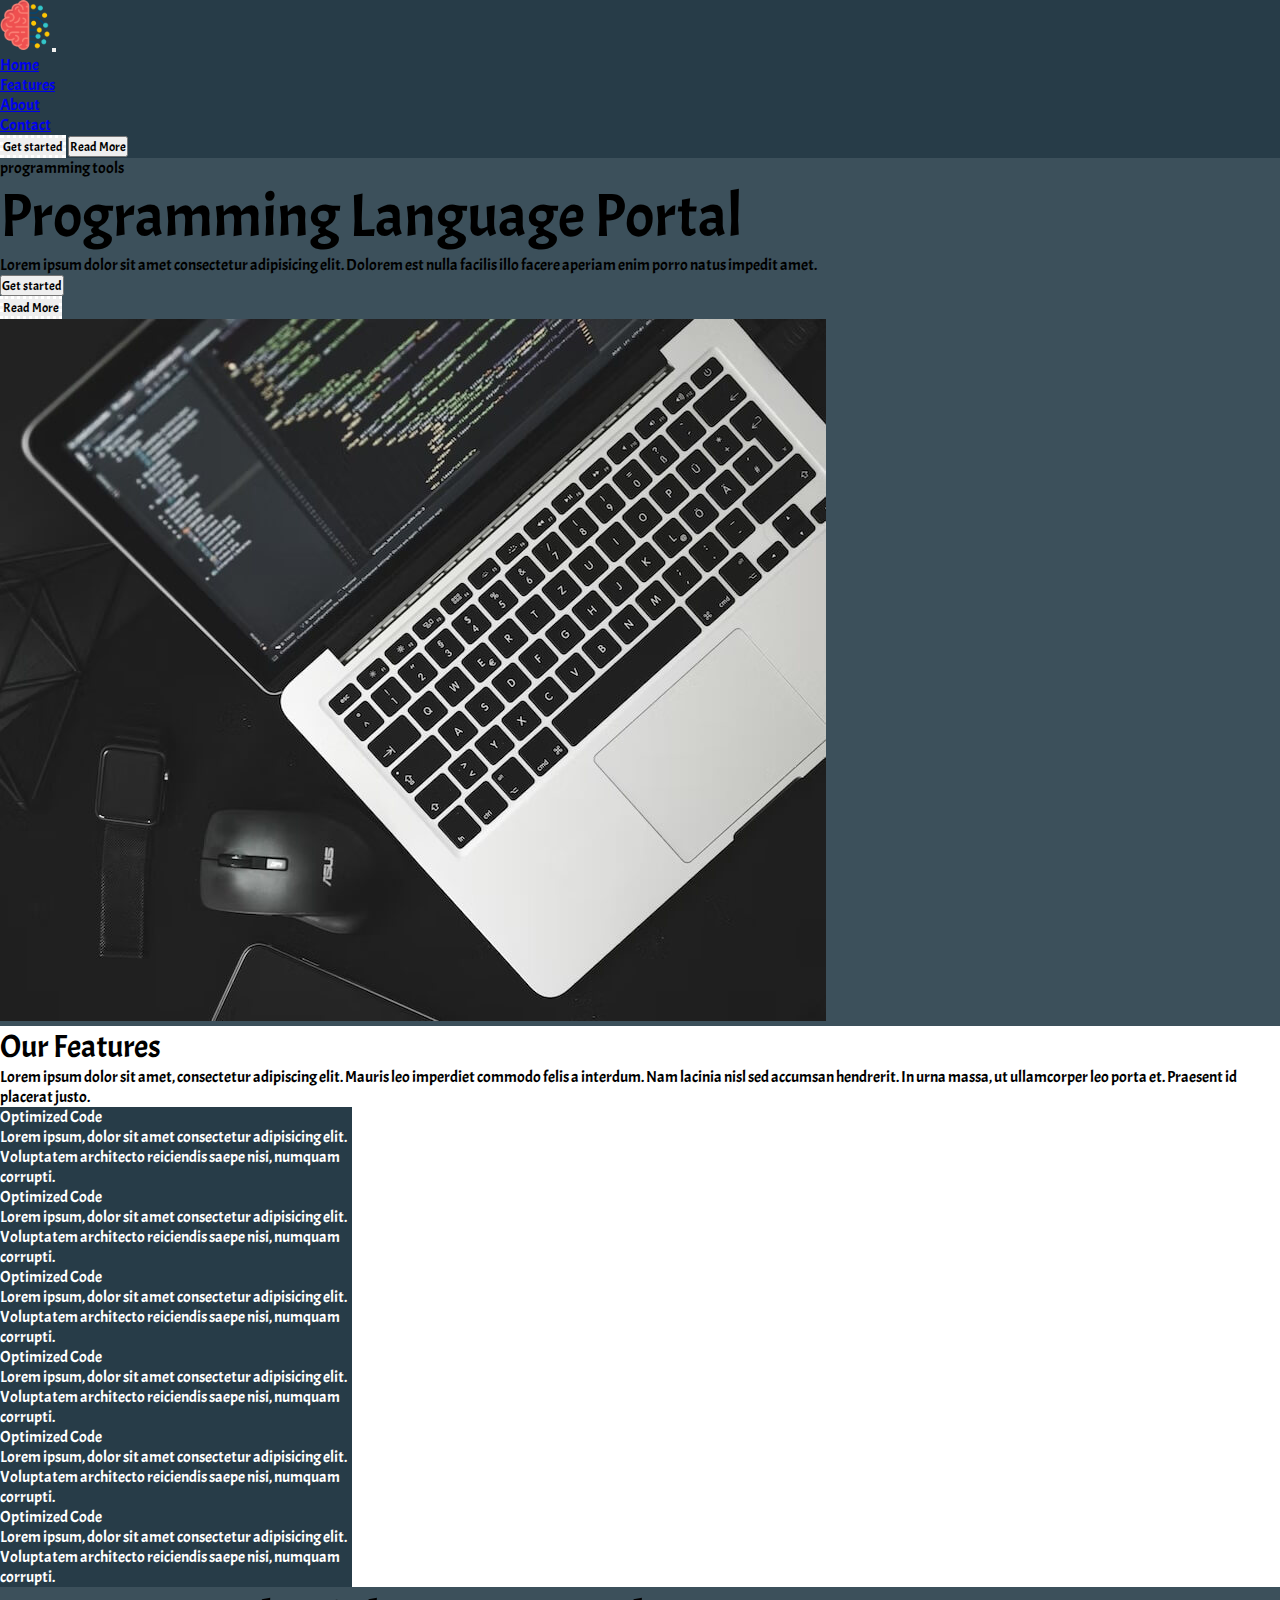
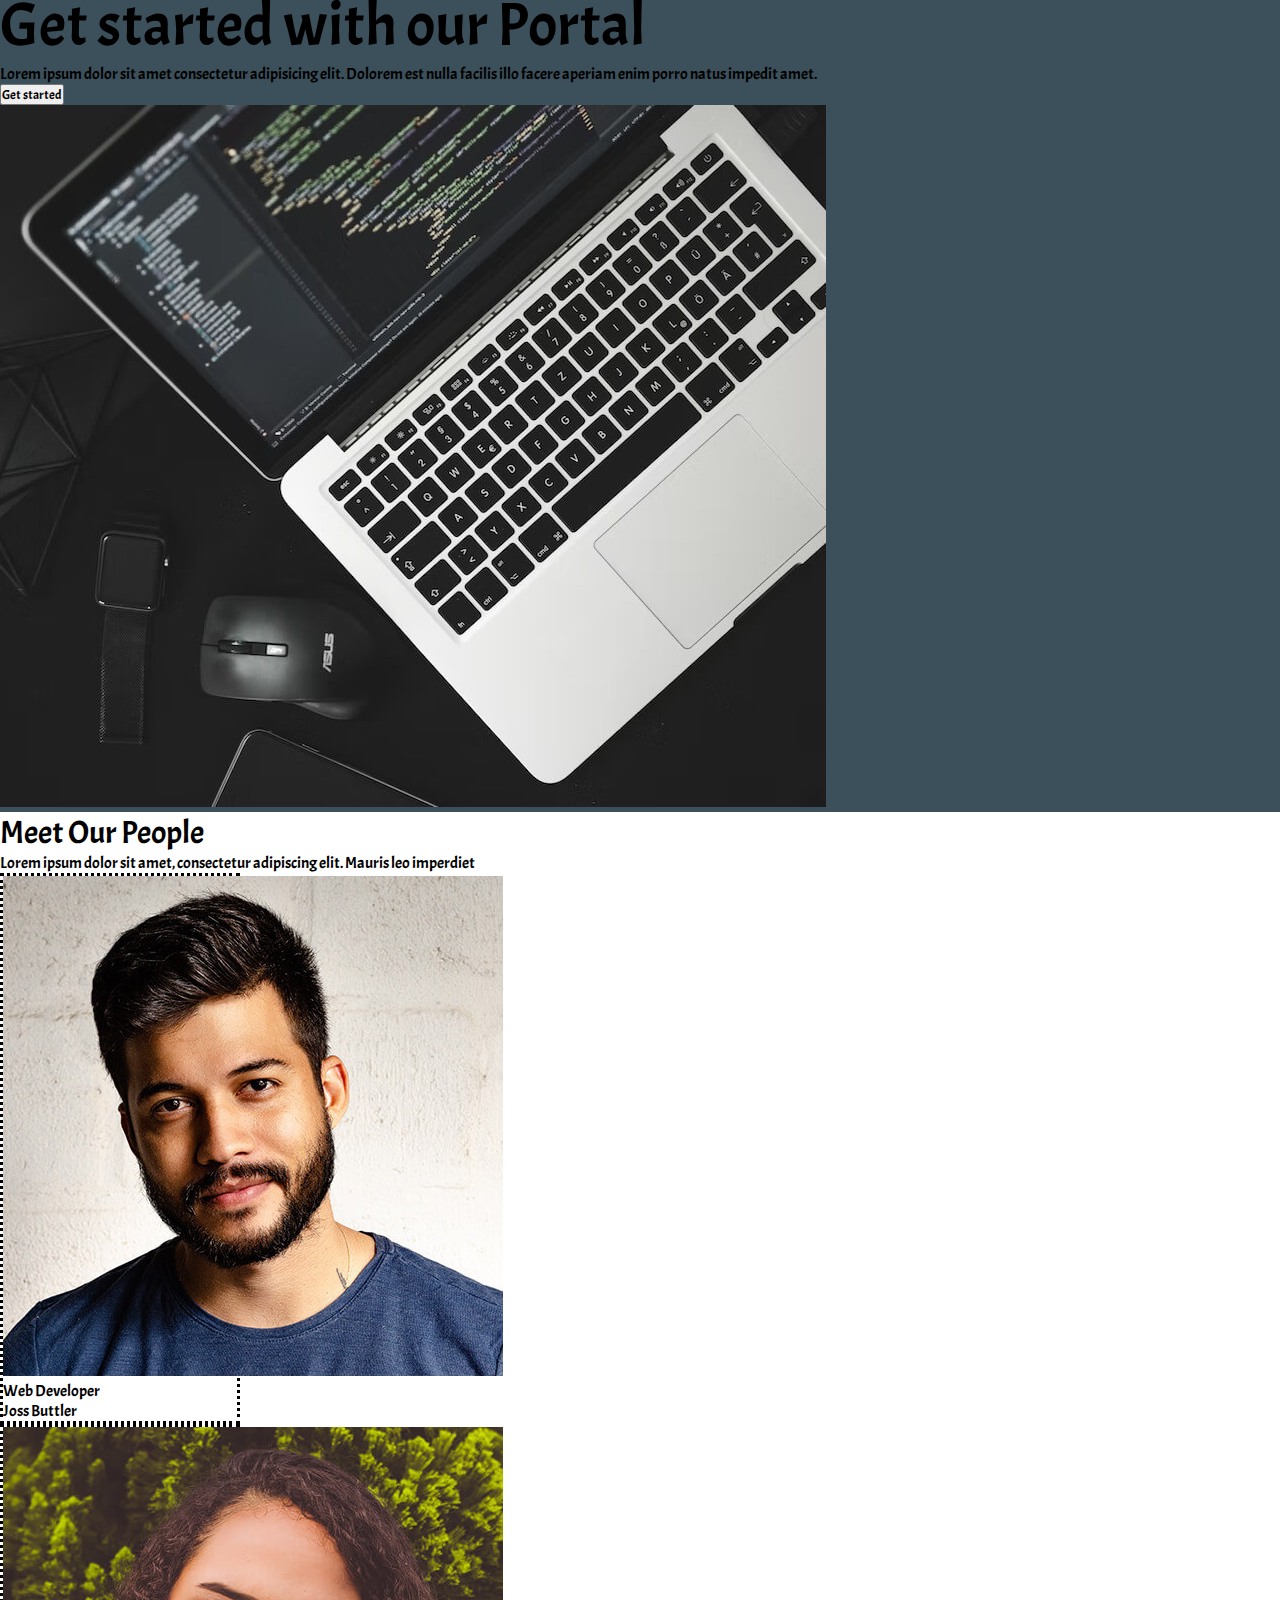
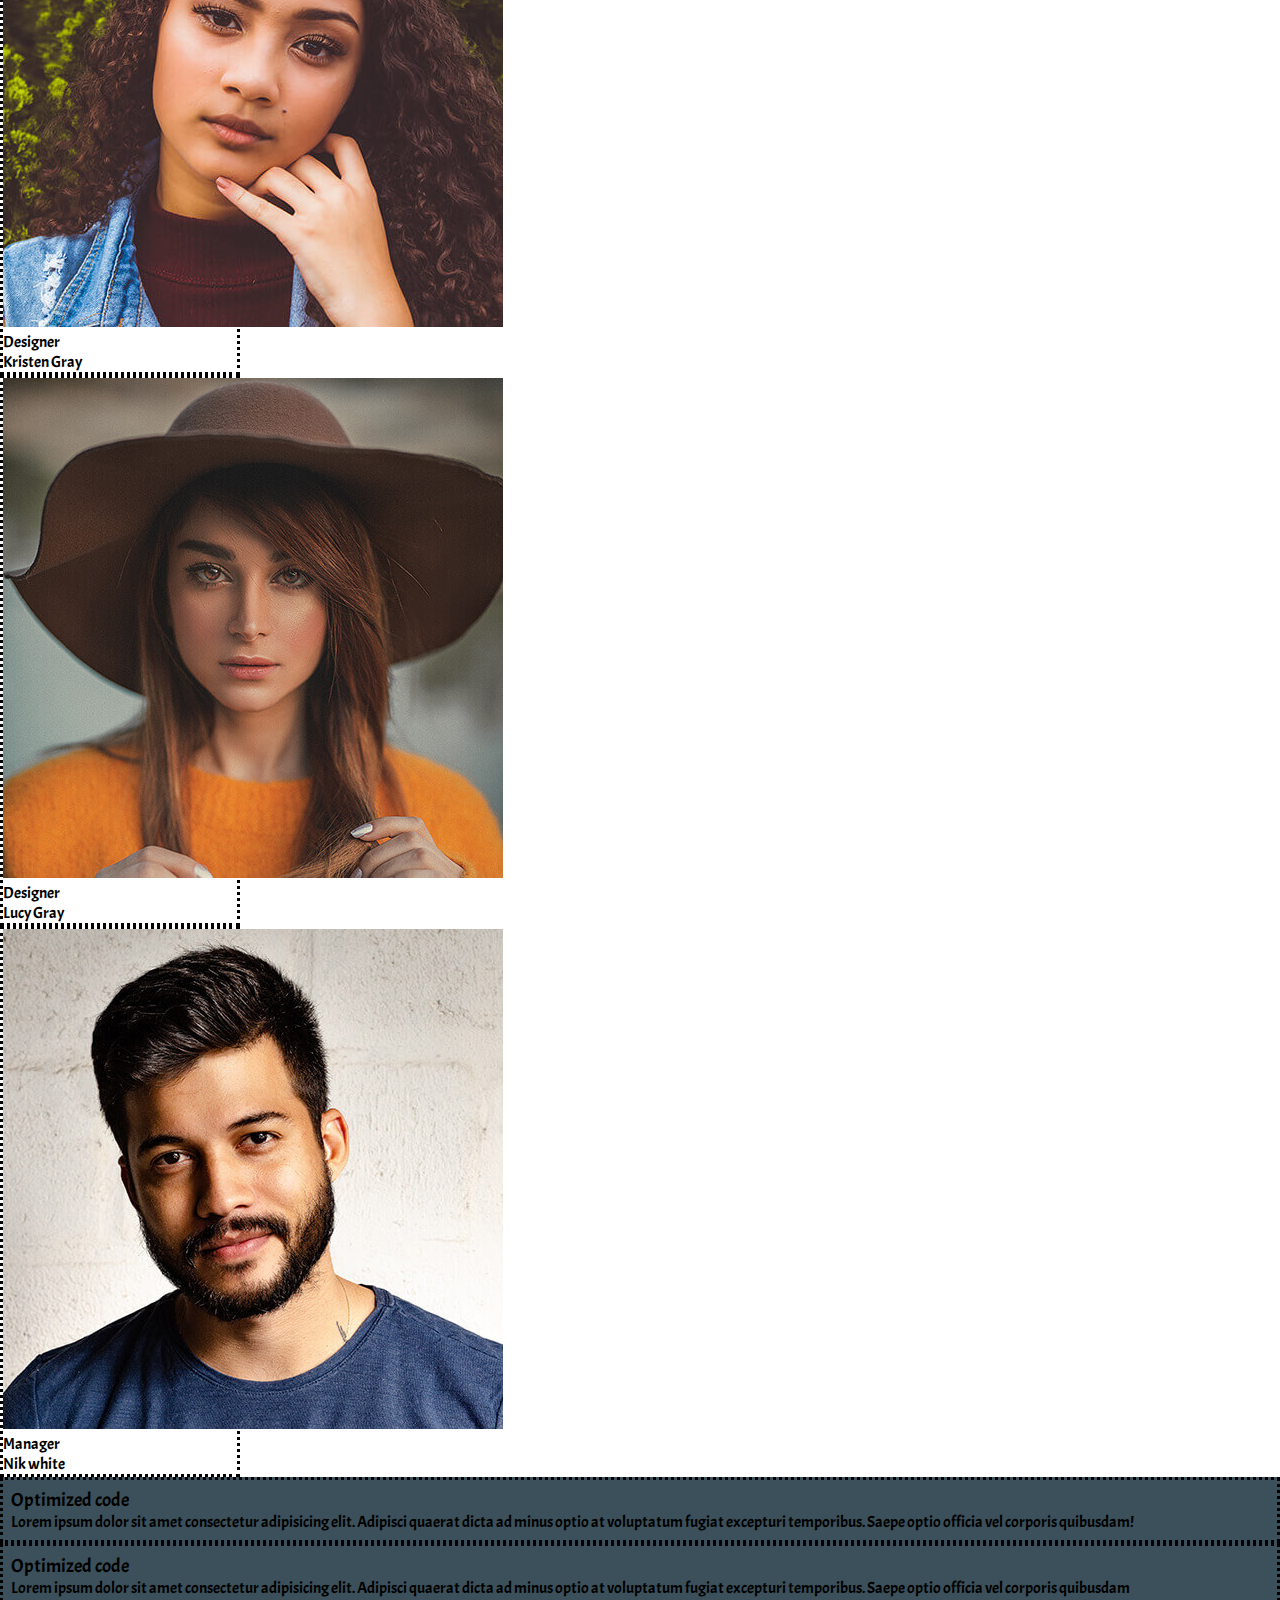
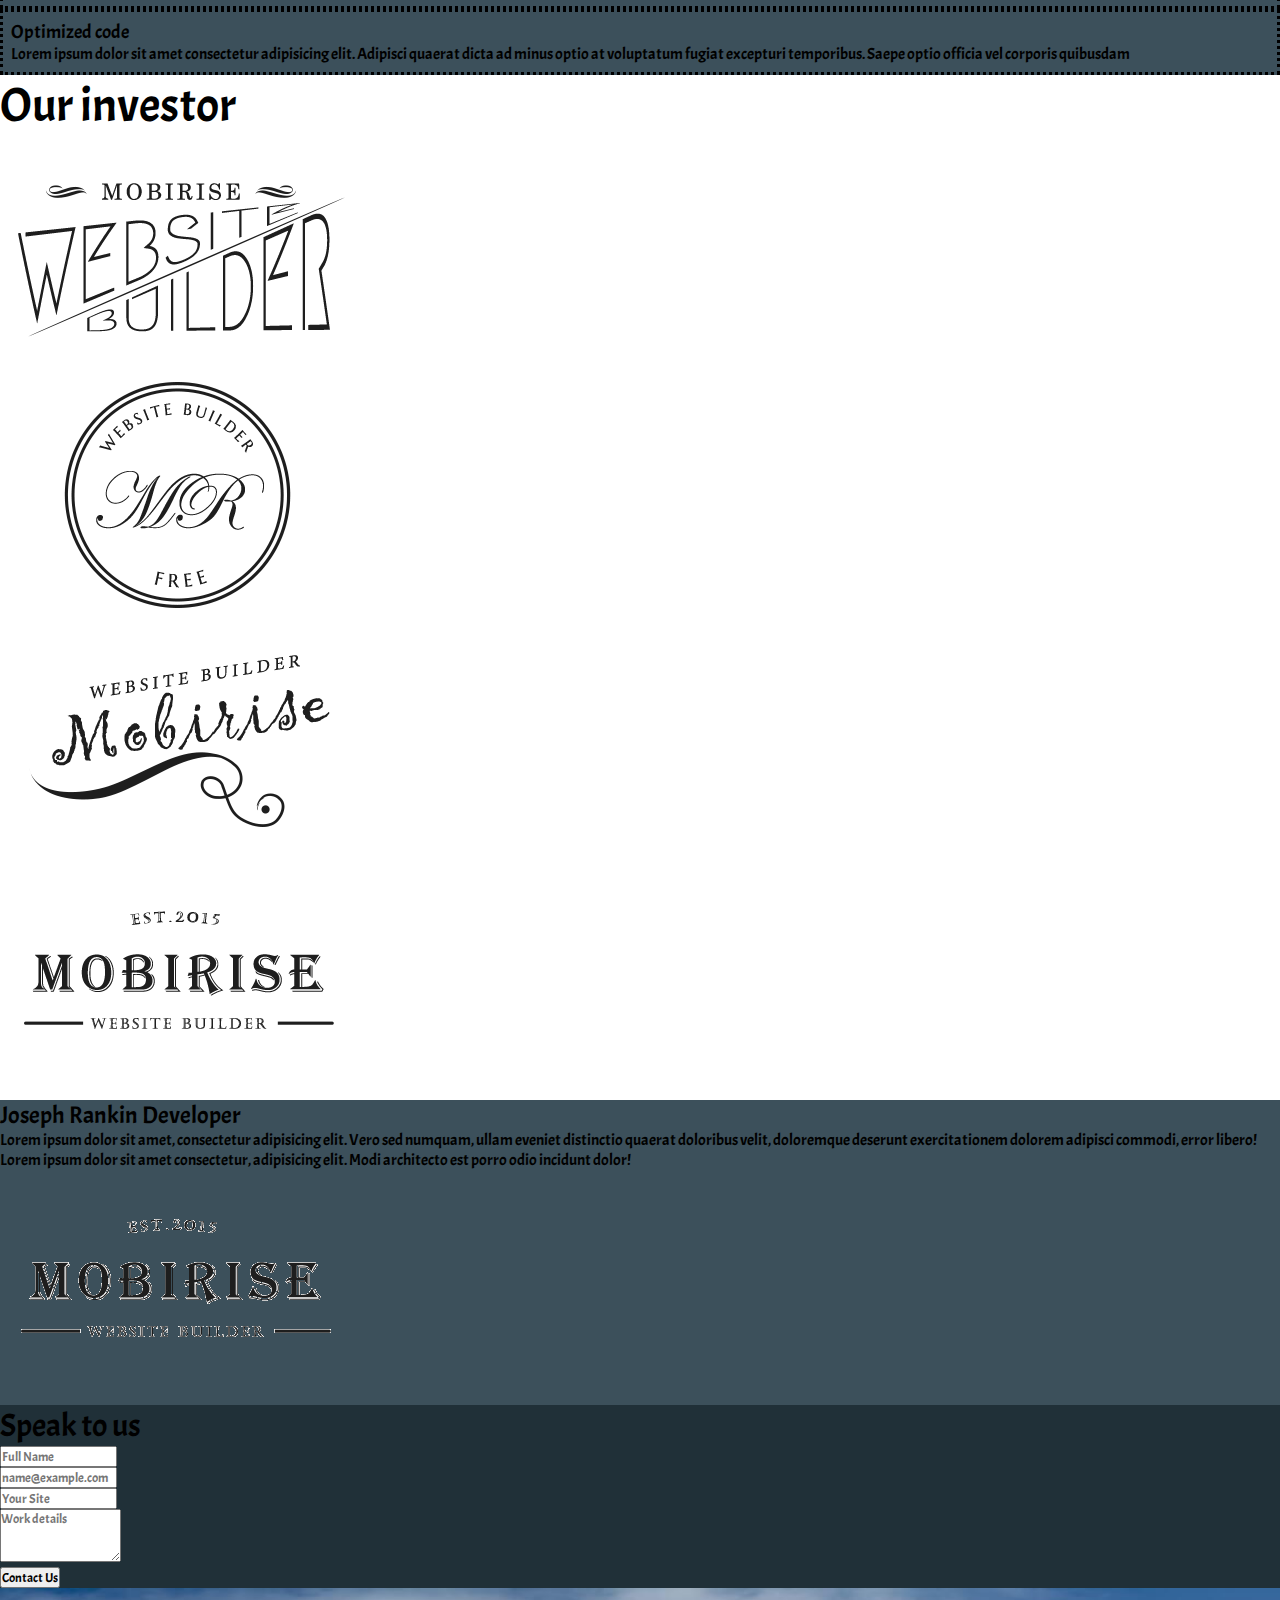
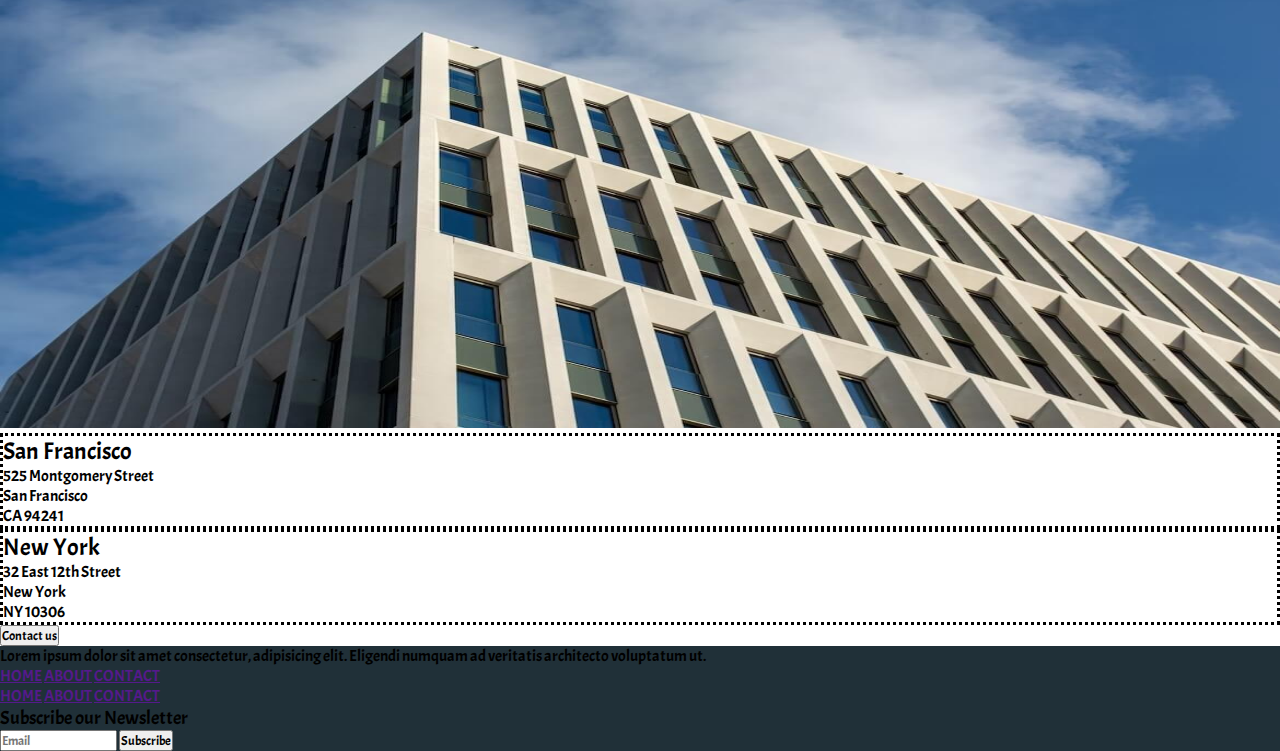
<file: index.html>
<!doctype html>
<html lang="en">
  <head>
    <!-- Required meta tags -->
    <meta charset="utf-8">
    <meta name="viewport" content="width=device-width, initial-scale=1">
    <title>Techyy..</title>
    <!-- Bootstrap CSS -->
    <link href="https://cdn.jsdelivr.net/npm/bootstrap@5.0.2/dist/css/bootstrap.min.css" rel="stylesheet" integrity="sha384-EVSTQN3/azprG1Anm3QDgpJLIm9Nao0Yz1ztcQTwFspd3yD65VohhpuuCOmLASjC" crossorigin="anonymous">
    <!-- external css  -->
    <link rel="stylesheet" href="style.css">

     <!-- font awesome cdn  -->
     <link rel="stylesheet" href="https://cdnjs.cloudflare.com/ajax/libs/font-awesome/6.5.1/css/all.min.css" integrity="sha512-DTOQO9RWCH3ppGqcWaEA1BIZOC6xxalwEsw9c2QQeAIftl+Vegovlnee1c9QX4TctnWMn13TZye+giMm8e2LwA==" crossorigin="anonymous" referrerpolicy="no-referrer" />

  </head>
  <body>
   
      <!-- navbar -->
      <nav class="navbar navbar-expand-lg navbar-dark fixed-top "style="background-color:#273C48;" >
        <div class="container-fluid text-white">
          <a class="navbar-brand" href="index.html"><img src="./images/navbrand.png" style="width: 50px;" alt=""></a>
          <button class="navbar-toggler" type="button" data-bs-toggle="collapse" data-bs-target="#navbarSupportedContent" aria-controls="navbarSupportedContent" aria-expanded="false" aria-label="Toggle navigation">
            <span class="navbar-toggler-icon"></span>
          </button>
          <div class="collapse navbar-collapse" id="navbarSupportedContent">
            <ul class="navbar-nav me-auto mb-2 mb-lg-0">
              <li class="nav-item">
                <a class="nav-link active" aria-current="page" href="index.html">Home</a>
              </li>
              <li class="nav-item">
                <a class="nav-link" href="#">Features</a>
              </li>
              <li class="nav-item">
                <a class="nav-link" href="aboutus.html">About</a>
              </li>
              <li class="nav-item">
                <a class="nav-link" href="contact.html">Contact</a>
              </li>
              
            </ul>
            <div class="d-flex gap-3">
              
                <button class="borderbox btn btn-outline-light py-2 px-3 ">Get started</button>
              <button class="btn btn-outline-dark btn-success py-2 px-3">Read More</button>
            </div>
          </div>
        </div>
    </nav>    

    <div class="container-fluid">

        <!-- programming section  -->
        <div style="background-color: #3C505B;" class="row p-5">
          <div class="col-12">
            <p class="bg-success" style="width: fit-content;">programming tools</p>
          </div>
          <div class="row p-2">
            <div class="col-sm-12 col-md-12 col-lg-6 my-4 p-4 text-white ">
              <div class="row mt-1 programhead">
                <h1>Programming Language Portal</h1>
              </div>
              <div class="row my-3">
                <p class="fs-4">Lorem ipsum dolor sit amet consectetur adipisicing elit. Dolorem est nulla facilis illo facere aperiam enim porro natus impedit amet.</p>
              </div>
                <div class="row mt-5 mb-2">
                  <div class="col-auto">
                    <button class="py-2 px-3 fs-5 btn btn-outline-light btn-success">Get started</button>
                  </div>
                  <div class="col-auto">
                    <button class="borderbox py-2 px-3 fs-5 btn btn-outline-dark ">Read More</button>
                  </div>
                </div>
            </div>
            <div class="col-sm-12 col-md-12 col-lg-6 my-4 ">
              <img class=" p-4 img-fluid" src="./images/features1.jpg" alt="">
            </div>
          </div>
        </div>

        <!-- our Features -->
        <div class="row text-center d-flex flex-column  align-items-center my-4">
          <div class="col-4">
            <h1 class="fs-1 my-4">Our Features</h1>
          </div>
          <div class="col-8">
            <p class="fs-3 my-2">Lorem ipsum dolor sit amet, consectetur adipiscing elit. Mauris leo imperdiet commodo felis a interdum. Nam lacinia nisl sed accumsan hendrerit. In urna massa, ut ullamcorper leo porta et. Praesent id placerat justo.</p>
          </div>
        </div>

        <!-- our Features box  -->
      <div class="container mt-4">
        <div class="row d-flex justify-content-around">
          <div class="card text-bg-dark mb-3 p-3 featurebox" style="max-width: 22rem;">
            <div class=" ms-4"><i class=" text-success fs-1 fa-solid fa-terminal"></i></div>
            <div class="card-body">
              <h4 class="card-title">Optimized Code</h4>
              <p class=" fs-5 card-text">Lorem ipsum, dolor sit amet consectetur adipisicing elit. Voluptatem architecto reiciendis saepe nisi, numquam corrupti.</p>
            </div>
          </div>

          <div class="card text-bg-dark mb-3 p-3 featurebox" style="max-width: 22rem;">
            <div class=" ms-4"><i class=" text-success fs-1 fa-solid fa-mobile"></i></div>
            <div class="card-body">
              <h4 class="card-title">Optimized Code</h4>
              <p class=" fs-5 card-text">Lorem ipsum, dolor sit amet consectetur adipisicing elit. Voluptatem architecto reiciendis saepe nisi, numquam corrupti.</p>
            </div>
          </div>

          <div class="card text-bg-dark mb-3 p-3 featurebox" style="max-width: 22rem;">
            <div class=" ms-4"><i class=" text-success fs-1 fa-solid fa-broom"></i></div>
            <div class="card-body">
              <h4 class="card-title">Optimized Code</h4>
              <p class=" fs-5 card-text">Lorem ipsum, dolor sit amet consectetur adipisicing elit. Voluptatem architecto reiciendis saepe nisi, numquam corrupti.</p>
            </div>
          </div>

          <div class="card text-bg-dark mb-3 p-3 featurebox" style="max-width: 22rem;">
            <div class=" ms-4"><i class=" text-success fs-1 fa-solid fa-computer"></i></div>
            <div class="card-body">
              <h4 class="card-title">Optimized Code</h4>
              <p class=" fs-5 card-text">Lorem ipsum, dolor sit amet consectetur adipisicing elit. Voluptatem architecto reiciendis saepe nisi, numquam corrupti.</p>
            </div>
          </div>

          <div class="card text-bg-dark mb-3 p-3 featurebox" style="max-width: 22rem;">
            <div class=" ms-4"><i class=" text-success fs-1 fa-solid fa-hourglass-half"></i></div>
            <div class="card-body">
              <h4 class="card-title">Optimized Code</h4>
              <p class=" fs-5 card-text">Lorem ipsum, dolor sit amet consectetur adipisicing elit. Voluptatem architecto reiciendis saepe nisi, numquam corrupti.</p>
            </div>
          </div>

          <div class="card text-bg-dark mb-3 p-3 featurebox" style="max-width: 22rem;">
            <div class=" ms-4"><i class=" text-success fs-1 fa-solid fa-computer"></i></div>
            <div class="card-body">
              <h4 class="card-title">Optimized Code</h4>
              <p class=" fs-5 card-text">Lorem ipsum, dolor sit amet consectetur adipisicing elit. Voluptatem architecto reiciendis saepe nisi, numquam corrupti.</p>
            </div>
          </div>
        </div>
 
          
    </div>

    <!-- get started with portal  -->
    <div style="background-color: #3C505B;" class="row p-2 my-3">
      <div class="col-sm-12 col-md-12 col-lg-6  my-4 p-5 text-white ">
        <div class="row mt-1 programhead">
          <h1>Get started with our Portal</h1>
        </div>
        <div class="row my-3">
          <p class="fs-4">Lorem ipsum dolor sit amet consectetur adipisicing elit. Dolorem est nulla facilis illo facere aperiam enim porro natus impedit amet.</p>
        </div>
          <div class="row mt-5 mb-2">
            <div class="col-auto">
              <button class="py-2 px-3 fs-5 btn btn-outline-light btn-success">Get started</button>
            </div>
          </div>
      </div>
      <div class="col-sm-12 col-md-12 col-lg-6 my-4 ">
        <img class=" p-5 img-fluid" src="./images/features1.jpg" alt="">
      </div>
    </div>

    <!-- meet people  -->

    <div class="row text-center d-flex flex-column  align-items-center my-4">
      <div class="col-4">
        <h1 class="fs-1 my-4">Meet Our People</h1>
      </div>
      <div class="col-8">
        <p class="fs-3 my-2">Lorem ipsum dolor sit amet, consectetur adipiscing elit. Mauris leo imperdiet </p>
      </div>
    </div>

    <!-- meet people box  -->

    <div class="row d-flex justify-content-around my-4">
      <div class="card text-bg-dark borderboxdark p-0 position-relative" style="width: 15rem;">
        <img src="./images/team3.jpg" class="card-img img-fluid" alt="...">
        <div class="card-img-overlay">
         <div class="row position-absolute bottom-0 end-1 text-white ">
          <div class="col-12">
            <h4 class="">Web Developer</h4>
          </div>
          <div class="row ">
            <div class="col-12">
              <p class="fs-5">Joss Buttler<i class="ms-2 text-white fs-4 bg-success p-2 rounded-circle fa-brands fa-linkedin"></i></p>
            </div>
          </div>
         </div>
        </div>
      </div>

      <div class="card text-bg-dark p-0 borderboxdark position-relative" style="width: 15rem;">
        <img src="./images/team2.jpg" class="card-img img-fluid" alt="...">
        <div class="card-img-overlay">
          <div class="row position-absolute bottom-0 end-1 text-white ">
            <div class="col-12">
              <h4 class="">Designer</h4>
            </div>
            <div class="row ">
              <div class="col-12">
                <p class="">Kristen Gray<i class="ms-2 text-white fs-4 bg-success p-2 rounded-circle fa-brands fa-linkedin"></i></p>
              </div>
            </div>
           </div>
        </div>
      </div>

      <div class="card text-bg-dark p-0 borderboxdark position-relative" style="width: 15rem;">
        <img src="./images/team4.jpg" class="card-img img-fluid" alt="...">
        <div class="card-img-overlay">
          <div class="row position-absolute bottom-0 end-1 text-white ">
            <div class="col-12">
              <h4 class="">Designer</h4>
            </div>
            <div class="row ">
              <div class="col-12">
                <p class="">Lucy Gray<i class="ms-2 fa-brands fs-4 bg-success p-2 rounded-circle fa-linkedin"></i></p>
              </div>
            </div>
           </div>
        </div>
      </div>

      <div class="card text-bg-dark p-0 borderboxdark position-relative" style="width: 15rem;">
        <img src="./images/team3.jpg" class="card-img img-fluid" alt="...">
        <div class="card-img-overlay">
          <div class="row position-absolute bottom-0 end-1 text-white ">
            <div class="col-12">
              <h4 class="">Manager</h4>
            </div>
            <div class="row ">
              <div class="col-12">
                <p class="">Nik white<i class="ms-2 fs-4 bg-success p-2 rounded-circle fa-brands fa-linkedin"></i></p>
              </div>
            </div>
           </div>
        </div>
      </div>
    </div>

    <!-- service content  -->

    <div style="background-color: #3C505B;" class="py-4">
      <div class="row my-5 w-75 bg-white servicecont borderboxdark" style="margin: 0 auto;">
        <div class="col-5 text-center">
          <i style="font-size: 6rem;" class=" my-5 text-success fa-solid fa-terminal"></i>
        </div>
        <div class="col-7 servconchil">
          <div class="row my-2">
            <h3 class="fs-3">Optimized code</h3>
          </div>
          <div class="row my-2">
            <p class="fs-5">Lorem ipsum dolor sit amet consectetur adipisicing elit. Adipisci quaerat dicta ad minus optio at voluptatum fugiat excepturi temporibus. Saepe optio officia vel corporis quibusdam!</p>
          </div>
        </div>
      </div>

      <div class="row my-5 w-75 bg-white servicecont borderboxdark " style="margin: 0 auto;">
        <div class="col-5 text-center">
          <i style="font-size: 6rem;" class=" my-5 text-success  fa-solid fa-terminal"></i>
        </div>
        <div class="col-7 servconchil">
          <div class="row my-2">
            <h3 class="fs-3">Optimized code</h3>
          </div>
          <div class="row my-2">
            <p class="fs-5">Lorem ipsum dolor sit amet consectetur adipisicing elit. Adipisci quaerat dicta ad minus optio at voluptatum fugiat excepturi temporibus. Saepe optio officia vel corporis quibusdam </p>
          </div>
        </div>
      </div>

      <div class="row my-5 w-75 bg-white servicecont borderboxdark" style="margin: 0 auto;">
        <div class="col-5 text-center">
          <i style="font-size: 6rem;" class=" my-5 text-success fa-solid fa-terminal"></i>
        </div>
        <div class="col-7 servconchil">
          <div class="row my-2">
            <h3 class="fs-3">Optimized code</h3>
          </div>
          <div class="row my-2">
            <p class="fs-5">Lorem ipsum dolor sit amet consectetur adipisicing elit. Adipisci quaerat dicta ad minus optio at voluptatum fugiat excepturi temporibus. Saepe optio officia vel corporis quibusdam </p>
          </div>
        </div>
      </div>
    </div>

      <!-- investor section  -->

      <div class="container">
        <div class="row my-3">
          <div class="col-12 text-center">
            <h1 style="font-size: 3rem;">
              Our investor
            </h1>
          </div>
        </div>

        <div class="row my-3 d-flex justify-content-around text-center">
          <div class="col-3 borderbox">
            <img class="img-fluid w-50" src="./images/1.png" alt="">
          </div>
          <div class="col-3 borderbox">
            <img class="img-fluid w-50" src="./images/2.png" alt="">
          </div>
          <div class="col-3 borderbox">
            <img class="img-fluid w-50" src="./images/3.png" alt="">
          </div>
          <div class="col-3 borderbox">
            <img class="img-fluid w-50" src="./images/4.png" alt="">
          </div>
        </div>

      </div>

      <!-- about manager  -->

      <div class=" row my-5 text-white " >
        <div style="background-color: #3C505B;margin: 0 auto;" class="col-12 card w-50 managerbox">
          <div class="card-body p-3 ">
            <h2 class="card-title mt-1"><span class="text-success">Joseph Rankin</span> Developer</h5>
            <p class="card-text fs-4">Lorem ipsum dolor sit amet, consectetur adipisicing elit. Vero sed numquam, ullam eveniet distinctio quaerat doloribus velit, doloremque deserunt exercitationem dolorem adipisci commodi, error libero! Lorem ipsum dolor sit amet consectetur, adipisicing elit. Modi architecto est porro odio incidunt dolor!</p>
            <img class=" img-fluid w-25" src="./images/comimg.png" alt="">
          </div>
        </div>
      </div>

      <!-- contact form -->

      <div style="background-color: #3C505B;" class="row p-5">
        <div style="margin: 0 auto;background-color: #203038;" class="col-sm-10 col-md-10 col-lg-8  p-5 " >
          <h1 class="text-center text-white">Speak to us</h1>
          <form class="form-control my-3" >
            <div class="mb-3">
              <input type="Text" class="form-control" placeholder="Full Name">
            </div>
            <div class="mb-3">
              <input type="email" class="form-control" placeholder="name@example.com">
            </div>
            <div class="mb-3">
              <input type="email" class="form-control" placeholder="Your Site">
            </div>
            <div class="mb-3">
              <textarea class="form-control" rows="3"placeholder="Work details" ></textarea>
            </div>

            <div class="mb-3">
              <input type="button" class="py-2 fs-4 form-control btn btn-success btn-outline-light" value="Contact Us">
            </div>
          </form>
        </div>
      </div>

      <!-- address  -->

      <div style="margin: 0 auto;" class=" d-flex justify-content-between align-items-center row my-5  ">
        <div class="col-md-12 col-lg-9 ">
          <img style="height: 440px;width: 100%;" src="./images/building.jpg" class="img-fluid " alt="">
        </div>
        <div class="col-md-12 col-lg-3 ps-3 ">
          <div class="row borderboxdark mt-1">
            <h2>San Francisco</h2>
            <p>525 Montgomery Street</p>
            <p>San Francisco</p>
            <p>CA 94241</p>
          </div>

          <div class="row  my-5 mt-1 borderboxdark">
            <h2>New York</h2>
            <p>32 East 12th Street</p>
            <p>New York</p>
            <p>NY 10306</p>
          </div>
          <div class="row">
            <button class="btn btn-success btn-outline-dark fs-5">Contact us</button>
          </div>
        </div>
      </div>

        <!-- footer  -->
      <div style="background-color: #203038;" class="row text-center my-3 p-2 text-white">
        <div class="col-lg-4 col-md-12 col-sm-12   p-2">
          <p class="mt-5">Lorem ipsum dolor sit amet consectetur, adipisicing elit. Eligendi numquam ad veritatis architecto voluptatum ut.</p>
        </div>
        <div class="col-lg-2 col-md-2 col-sm-6  d-flex flex-column gap-3 p-2 my-4 ">
          <a class="" href="">HOME</a>
          <a class="" href="">ABOUT</a>
          <a class="" href="">CONTACT</a>
        </div>
        <div class="col-lg-2 col-md-2 col-sm-6 d-flex flex-column gap-3 p-2 my-4">
          <a class="" href="">HOME</a>
          <a class="" href="">ABOUT</a>
          <a class="" href="">CONTACT</a>
        </div>
        <div class="col-lg-4 col-md-8 col-sm-12  py-2">
          <h3>Subscribe our Newsletter</h3>
          <input class="form-control my-2" type="search"placeholder="Email">
          <button class="btn btn-success form-control  ">Subscribe</button> 
        </div>

      </div>
</div>



    
    <!-- Optional JavaScript; choose one of the two! -->

    <!-- Option 1: Bootstrap Bundle with Popper -->
    <script src="https://cdn.jsdelivr.net/npm/bootstrap@5.0.2/dist/js/bootstrap.bundle.min.js" integrity="sha384-MrcW6ZMFYlzcLA8Nl+NtUVF0sA7MsXsP1UyJoMp4YLEuNSfAP+JcXn/tWtIaxVXM" crossorigin="anonymous"></script>

    
    
  </body>
</html>
</file>
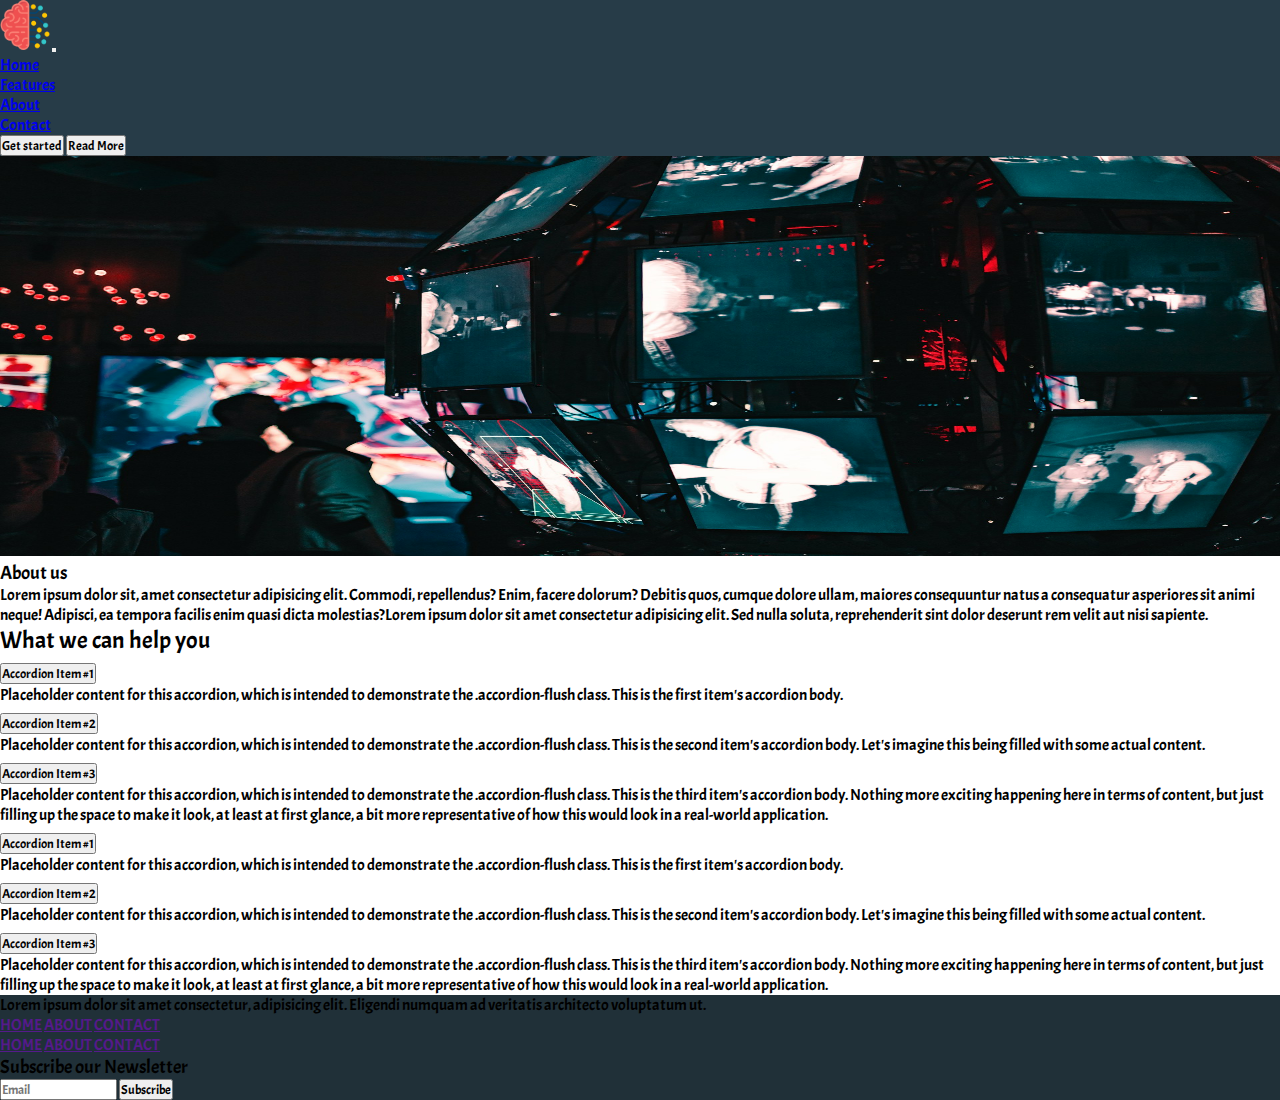
<file: aboutus.html>
<!doctype html>
<html lang="en">
  <head>
    <meta charset="utf-8">
    <meta name="viewport" content="width=device-width, initial-scale=1">
    <title>Contact</title>
    <link href="https://cdn.jsdelivr.net/npm/bootstrap@5.2.3/dist/css/bootstrap.min.css" rel="stylesheet" integrity="sha384-rbsA2VBKQhggwzxH7pPCaAqO46MgnOM80zW1RWuH61DGLwZJEdK2Kadq2F9CUG65" crossorigin="anonymous">
    <!-- external css  -->
    <link rel="stylesheet" href="about.css">
  </head>
  <body>

      <!-- navbar -->
      <nav class="navbar navbar-expand-lg navbar-dark fixed-top "style="background-color:#273C48;" >
        <div class="container-fluid text-white">
          <a class="navbar-brand" href="index.html"><img src="./images/navbrand.png" style="width: 50px;" alt=""></a>
          <button class="navbar-toggler" type="button" data-bs-toggle="collapse" data-bs-target="#navbarSupportedContent" aria-controls="navbarSupportedContent" aria-expanded="false" aria-label="Toggle navigation">
            <span class="navbar-toggler-icon"></span>
          </button>
          <div class="collapse navbar-collapse" id="navbarSupportedContent">
            <ul class="navbar-nav me-auto mb-2 mb-lg-0">
              <li class="nav-item">
                <a class="nav-link active" aria-current="page" href="index.html">Home</a>
              </li>
              <li class="nav-item">
                <a class="nav-link" href="#">Features</a>
              </li>
              <li class="nav-item">
                <a class="nav-link" href="aboutus.html">About</a>
              </li>
              <li class="nav-item">
                <a class="nav-link" href="contact.html">Contact</a>
              </li>
              
            </ul>
            <div class="d-flex gap-3">
              
                <button class="borderbox btn btn-outline-light py-2 px-3 ">Get started</button>
              <button class="btn btn-outline-dark btn-success py-2 px-3">Read More</button>
            </div>
          </div>
        </div>
    </nav> 

    <!-- <div class="container-fluid mt-5"> -->
        <!-- about us -->
        <div class="container my-5">
            <div class=" row pt-5">
                <div class="col-md-12 col-lg-6  border">
                    <img style="height: 400px;width: 100%;" src="./images/about.jpg" class="img-fluid" alt="">
                </div>
                <div class="col-md-12 col-lg-6 border">
                    <h3 class="fs-1 mt-3">About us</h3>
                    <p class="fs-5">Lorem ipsum dolor sit, amet consectetur adipisicing elit. Commodi, repellendus? Enim, facere dolorum? Debitis quos, cumque dolore ullam, maiores consequuntur natus a consequatur asperiores sit animi neque! Adipisci, ea tempora facilis enim quasi dicta molestias?Lorem ipsum dolor sit amet consectetur adipisicing elit. Sed nulla soluta, reprehenderit sint dolor deserunt rem velit aut nisi sapiente.
        
                    </p>
                </div>
            </div>
        </div>

        <!-- accordion/help -->
            <div class="container my-4">
                <div class="row">
                    <h2 class="text-center">What we can help you</h2>
    
                        <div class="col-6">
                            <div class="accordion accordion-flush" id="accordionFlushExample">
                                <div  class="accordion-item ">
                                  <h2 class="accordion-header " id="flush-headingOne">
                                    <button class=" accordion-button collapsed" type="button" data-bs-toggle="collapse" data-bs-target="#flush-collapse1" aria-expanded="false" aria-controls="flush-collapse1">
                                      Accordion Item #1
                                    </button>
                                  </h2>
                                  <div id="flush-collapse1" class="accordion-collapse collapse" aria-labelledby="flush-headingOne" data-bs-parent="#accordionFlushExample">
                                    <div class="accordion-body ">Placeholder content for this accordion, which is intended to demonstrate the <code>.accordion-flush</code> class. This is the first item's accordion body.</div>
                                  </div>
                                </div>
                                <div class="accordion-item">
                                  <h2 class="accordion-header" id="flush-heading2">
                                    <button class="accordion-button collapsed" type="button" data-bs-toggle="collapse" data-bs-target="#flush-collapse2" aria-expanded="false" aria-controls="flush-collapse2">
                                      Accordion Item #2
                                    </button>
                                  </h2>
                                  <div id="flush-collapse2" class="accordion-collapse collapse" aria-labelledby="flush-heading2" data-bs-parent="#accordionFlushExample">
                                    <div class="accordion-body bg-success text-white">Placeholder content for this accordion, which is intended to demonstrate the <code>.accordion-flush</code> class. This is the second item's accordion body. Let's imagine this being filled with some actual content.</div>
                                  </div>
                                </div>
                                <div class="accordion-item">
                                  <h2 class="accordion-header" id="flush-heading3">
                                    <button class="accordion-button collapsed" type="button" data-bs-toggle="collapse" data-bs-target="#flush-collapse3" aria-expanded="false" aria-controls="flush-collapseThree">
                                      Accordion Item #3
                                    </button>
                                  </h2>
                                  <div id="flush-collapse3" class="accordion-collapse collapse" aria-labelledby="flush-heading3" data-bs-parent="#accordionFlushExample">
                                    <div class="accordion-body bg-success text-white">Placeholder content for this accordion, which is intended to demonstrate the <code>.accordion-flush</code> class. This is the third item's accordion body. Nothing more exciting happening here in terms of content, but just filling up the space to make it look, at least at first glance, a bit more representative of how this would look in a real-world application.</div>
                                  </div>
                                </div>
                            </div>
                        </div>
                        <div class="col-6">
                            <div class="accordion accordion-flush" id="accordionFlushExample">
                                <div class="accordion-item">
                                  <h2 class="accordion-header" id="flush-heading4">
                                    <button class="accordion-button collapsed" type="button" data-bs-toggle="collapse" data-bs-target="#flush-collapse4" aria-expanded="false" aria-controls="flush-collapse4">
                                      Accordion Item #1
                                    </button>
                                  </h2>
                                  <div id="flush-collapse4" class="accordion-collapse collapse" aria-labelledby="flush-heading4" data-bs-parent="#accordionFlushExample">
                                    <div class="accordion-body bg-success text-white">Placeholder content for this accordion, which is intended to demonstrate the <code>.accordion-flush</code> class. This is the first item's accordion body.</div>
                                  </div>
                                </div>
                                <div class="accordion-item">
                                  <h2 class="accordion-header" id="flush-heading5">
                                    <button class="accordion-button collapsed" type="button" data-bs-toggle="collapse" data-bs-target="#flush-collapse5" aria-expanded="false" aria-controls="flush-collapse5">
                                      Accordion Item #2
                                    </button>
                                  </h2>
                                  <div id="flush-collapse5" class="accordion-collapse collapse" aria-labelledby="flush-heading5" data-bs-parent="#accordionFlushExample">
                                    <div class="accordion-body bg-success text-white">Placeholder content for this accordion, which is intended to demonstrate the <code>.accordion-flush</code> class. This is the second item's accordion body. Let's imagine this being filled with some actual content.</div>
                                  </div>
                                </div>
                                <div class="accordion-item">
                                  <h2 class="accordion-header" id="flush-heading6">
                                    <button class="accordion-button collapsed" type="button" data-bs-toggle="collapse" data-bs-target="#flush-collapse6" aria-expanded="false" aria-controls="flush-collapse6">
                                      Accordion Item #3
                                    </button>
                                  </h2>
                                  <div id="flush-collapse6" class="accordion-collapse collapse" aria-labelledby="flush-heading6" data-bs-parent="#accordionFlushExample">
                                    <div class="accordion-body bg-success text-white">Placeholder content for this accordion, which is intended to demonstrate the <code>.accordion-flush</code> class. This is the third item's accordion body. Nothing more exciting happening here in terms of content, but just filling up the space to make it look, at least at first glance, a bit more representative of how this would look in a real-world application.</div>
                                  </div>
                                </div>
                            </div>
                        </div>
    
                </div>
            </div>

        
         <!-- footer  -->
        <div style="background-color: #203038;" class="row text-center my-3 p-2 text-white">
        <div class="col-lg-4 col-md-12 col-sm-12   p-2">
          <p class="mt-5">Lorem ipsum dolor sit amet consectetur, adipisicing elit. Eligendi numquam ad veritatis architecto voluptatum ut.</p>
        </div>
        <div class="col-lg-2 col-md-2 col-sm-6  d-flex flex-column gap-3 p-2 my-4 ">
          <a class="" href="">HOME</a>
          <a class="" href="">ABOUT</a>
          <a class="" href="">CONTACT</a>
        </div>
        <div class="col-lg-2 col-md-2 col-sm-6 d-flex flex-column gap-3 p-2 my-4">
          <a class="" href="">HOME</a>
          <a class="" href="">ABOUT</a>
          <a class="" href="">CONTACT</a>
        </div>
        <div class="col-lg-4 col-md-8 col-sm-12  py-2">
          <h3>Subscribe our Newsletter</h3>
          <input class="form-control my-2" type="search"placeholder="Email">
          <button class="btn btn-success form-control  ">Subscribe</button> 
        </div>

      </div>

    <!-- </div> -->

   
    <script src="index.js"></script>
    <script src="https://cdn.jsdelivr.net/npm/bootstrap@5.2.3/dist/js/bootstrap.bundle.min.js" integrity="sha384-kenU1KFdBIe4zVF0s0G1M5b4hcpxyD9F7jL+jjXkk+Q2h455rYXK/7HAuoJl+0I4" crossorigin="anonymous"></script>
  </body>
</html>
</file>
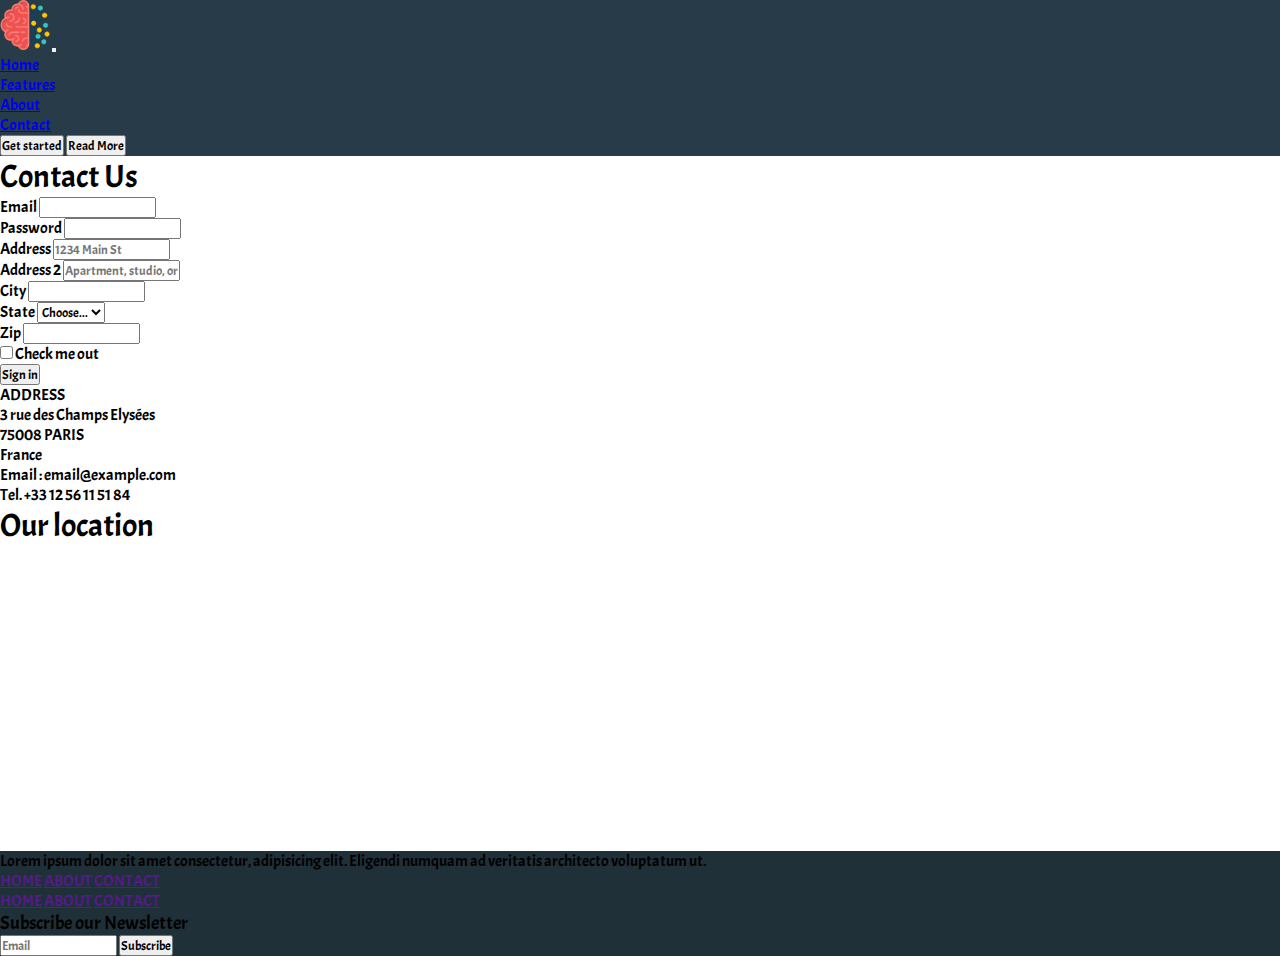
<file: contact.html>
<!doctype html>
<html lang="en">
  <head>
    <meta charset="utf-8">
    <meta name="viewport" content="width=device-width, initial-scale=1">
    <title>Contact</title>
    <link href="https://cdn.jsdelivr.net/npm/bootstrap@5.2.3/dist/css/bootstrap.min.css" rel="stylesheet" integrity="sha384-rbsA2VBKQhggwzxH7pPCaAqO46MgnOM80zW1RWuH61DGLwZJEdK2Kadq2F9CUG65" crossorigin="anonymous">
    <!-- external css  -->
    <link rel="stylesheet" href="contact.css">
  </head>
  <body>

      <!-- navbar -->
      <nav class="navbar navbar-expand-lg navbar-dark fixed-top "style="background-color:#273C48;" >
        <div class="container-fluid text-white">
          <a class="navbar-brand" href="index.html"><img src="./images/navbrand.png" style="width: 50px;" alt=""></a>
          <button class="navbar-toggler" type="button" data-bs-toggle="collapse" data-bs-target="#navbarSupportedContent" aria-controls="navbarSupportedContent" aria-expanded="false" aria-label="Toggle navigation">
            <span class="navbar-toggler-icon"></span>
          </button>
          <div class="collapse navbar-collapse" id="navbarSupportedContent">
            <ul class="navbar-nav me-auto mb-2 mb-lg-0">
              <li class="nav-item">
                <a class="nav-link active" aria-current="page" href="index.html">Home</a>
              </li>
              <li class="nav-item">
                <a class="nav-link" href="#">Features</a>
              </li>
              <li class="nav-item">
                <a class="nav-link" href="aboutus.html">About</a>
              </li>
              <li class="nav-item">
                <a class="nav-link" href="contact.html">Contact</a>
              </li>
              
            </ul>
            <div class="d-flex gap-3">
              
                <button class="borderbox btn btn-outline-light py-2 px-3 ">Get started</button>
              <button class="btn btn-outline-dark btn-success py-2 px-3">Read More</button>
            </div>
          </div>
        </div>
    </nav> 

    <div class="container-fluid">
        
        <div class="row mt-5">
            <h1 class="pt-5 text-center">Contact Us</h1>
            <div class="col-md-12 col-lg-8 pt-5">
                <form class="row g-3 form-control-lg">
                    <div class="col-md-6">
                      <label for="inputEmail4" class="form-label">Email</label>
                      <input type="email" class="form-control" id="inputEmail4">
                    </div>
                    <div class="col-md-6">
                      <label for="inputPassword4" class="form-label">Password</label>
                      <input type="password" class="form-control" id="inputPassword4">
                    </div>
                    <div class="col-12">
                      <label for="inputAddress" class="form-label">Address</label>
                      <input type="text" class="form-control" id="inputAddress" placeholder="1234 Main St">
                    </div>
                    <div class="col-12">
                      <label for="inputAddress2" class="form-label">Address 2</label>
                      <input type="text" class="form-control" id="inputAddress2" placeholder="Apartment, studio, or floor">
                    </div>
                    <div class="col-md-6">
                      <label for="inputCity" class="form-label">City</label>
                      <input type="text" class="form-control" id="inputCity">
                    </div>
                    <div class="col-md-4">
                      <label for="inputState" class="form-label">State</label>
                      <select id="inputState" class="form-select">
                        <option selected>Choose...</option>
                        <option>...</option>
                      </select>
                    </div>
                    <div class="col-md-2">
                      <label for="inputZip" class="form-label">Zip</label>
                      <input type="text" class="form-control" id="inputZip">
                    </div>
                    <div class="col-12">
                      <div class="form-check">
                        <input class="form-check-input" type="checkbox" id="gridCheck">
                        <label class="form-check-label" for="gridCheck">
                          Check me out
                        </label>
                      </div>
                    </div>
                    <div class="col-12">
                      <button type="submit" class="btn btn-primary">Sign in</button>
                    </div>
                  </form>
            </div>
            <div class="col-md-12 col-lg-4 pt-5 border">
                <p class="bg-success text-white p-2 my-2 rounded"> <i class="fa-solid fa-house"></i> ADDRESS</p>
                <p>3 rue des Champs Elysées</p>
                <p>75008 PARIS</p>
                <p>France</p>
                <p>Email : email@example.com</p>
                <p>Tel. +33 12 56 11 51 84</p>
            </div>
        </div>

        <!--location  -->

        <div class="row text-center my-4">
            <h1>Our location</h1>
            <div class="col">
                <iframe class="w-75" src="https://www.google.com/maps/embed?pb=!1m18!1m12!1m3!1d3608.2187237375624!2d82.99141517464844!3d25.263226677668563!2m3!1f0!2f0!3f0!3m2!1i1024!2i768!4f13.1!3m3!1m2!1s0x398e319a9b09fdf1%3A0x2e0e2e9487213f66!2sCentral%20Discovery%20Centre%2C%20BHU!5e0!3m2!1sen!2sin!4v1707127270464!5m2!1sen!2sin" width="400" height="300" style="border:0;" allowfullscreen="" loading="lazy" referrerpolicy="no-referrer-when-downgrade"></iframe>
            </div>
        </div>
         <!-- footer  -->
      <div style="background-color: #203038;" class="row text-center my-3 p-2 text-white">
        <div class="col-lg-4 col-md-12 col-sm-12   p-2">
          <p class="mt-5">Lorem ipsum dolor sit amet consectetur, adipisicing elit. Eligendi numquam ad veritatis architecto voluptatum ut.</p>
        </div>
        <div class="col-lg-2 col-md-2 col-sm-6  d-flex flex-column gap-3 p-2 my-4 ">
          <a class="" href="">HOME</a>
          <a class="" href="">ABOUT</a>
          <a class="" href="">CONTACT</a>
        </div>
        <div class="col-lg-2 col-md-2 col-sm-6 d-flex flex-column gap-3 p-2 my-4">
          <a class="" href="">HOME</a>
          <a class="" href="">ABOUT</a>
          <a class="" href="">CONTACT</a>
        </div>
        <div class="col-lg-4 col-md-8 col-sm-12  py-2">
          <h3>Subscribe our Newsletter</h3>
          <input class="form-control my-2" type="search"placeholder="Email">
          <button class="btn btn-success form-control  ">Subscribe</button> 
        </div>

      </div>
    </div>
   
    <script src="https://cdn.jsdelivr.net/npm/bootstrap@5.2.3/dist/js/bootstrap.bundle.min.js" integrity="sha384-kenU1KFdBIe4zVF0s0G1M5b4hcpxyD9F7jL+jjXkk+Q2h455rYXK/7HAuoJl+0I4" crossorigin="anonymous"></script>
  </body>
</html>
</file>
<file: style.css>
@import url('https://fonts.googleapis.com/css2?family=Acme&display=swap');

*{
    margin: 0;
    padding: 0;
    box-sizing: border-box;
    font-family: "Acme", sans-serif;
    font-weight: 400;
    font-style: normal;

      
      
}
body{
    overflow-x: hidden;
}
.programhead h1{
    font-size: 3.8rem !important;
    
}

/* feature box */
.featurebox{
    background-color: #273C48;
}
.featurebox .card-body h4,.featurebox .card-body p{
    color: white;
}

.borderbox{
    border: 3px dotted white;
}
.borderboxdark{
    border: 3px dotted black;
}
.servicecont{
    padding: 8px;
    overflow-y: hidden;
}
/* custome media query  */

@media(min-width:666px) and (max-width:992px){
.managerbox{
    width: 45rem !important;
}
@media(min-width:0px) and (max-width:667px){
   
}
}
@media(max-width:765px){

    .servicecont{
        height: 50vh;
        /* align-items: center; */
        overflow-y: hidden;
        
        
    }
    .servicecont i{
        font-size: 3rem !important;
        color: red;
        margin: 80px 0 !important;
    }
    .servconchil h3 {
        font-size: 1.3rem !important;
    }
    .servconchil p{
    font-size: 1rem !important;
    
    }
    .managerbox{
        width: 30rem !important;
    }
}
</file>
<file: about.css>
@import url('https://fonts.googleapis.com/css2?family=Acme&display=swap');

*{
    margin: 0;
    padding: 0;
    box-sizing: border-box;
    font-family: "Acme", sans-serif;
    font-weight: 400;
    font-style: normal;

      
      
}
body{
    overflow-x: hidden;
}
.removebg{
    background-color: black;
    color: black;
}
</file>
<file: contact.css>
@import url('https://fonts.googleapis.com/css2?family=Acme&display=swap');

*{
    margin: 0;
    padding: 0;
    box-sizing: border-box;
    font-family: "Acme", sans-serif;
    font-weight: 400;
    font-style: normal;

      
      
}
body{
    overflow-x: hidden;
}
</file>
